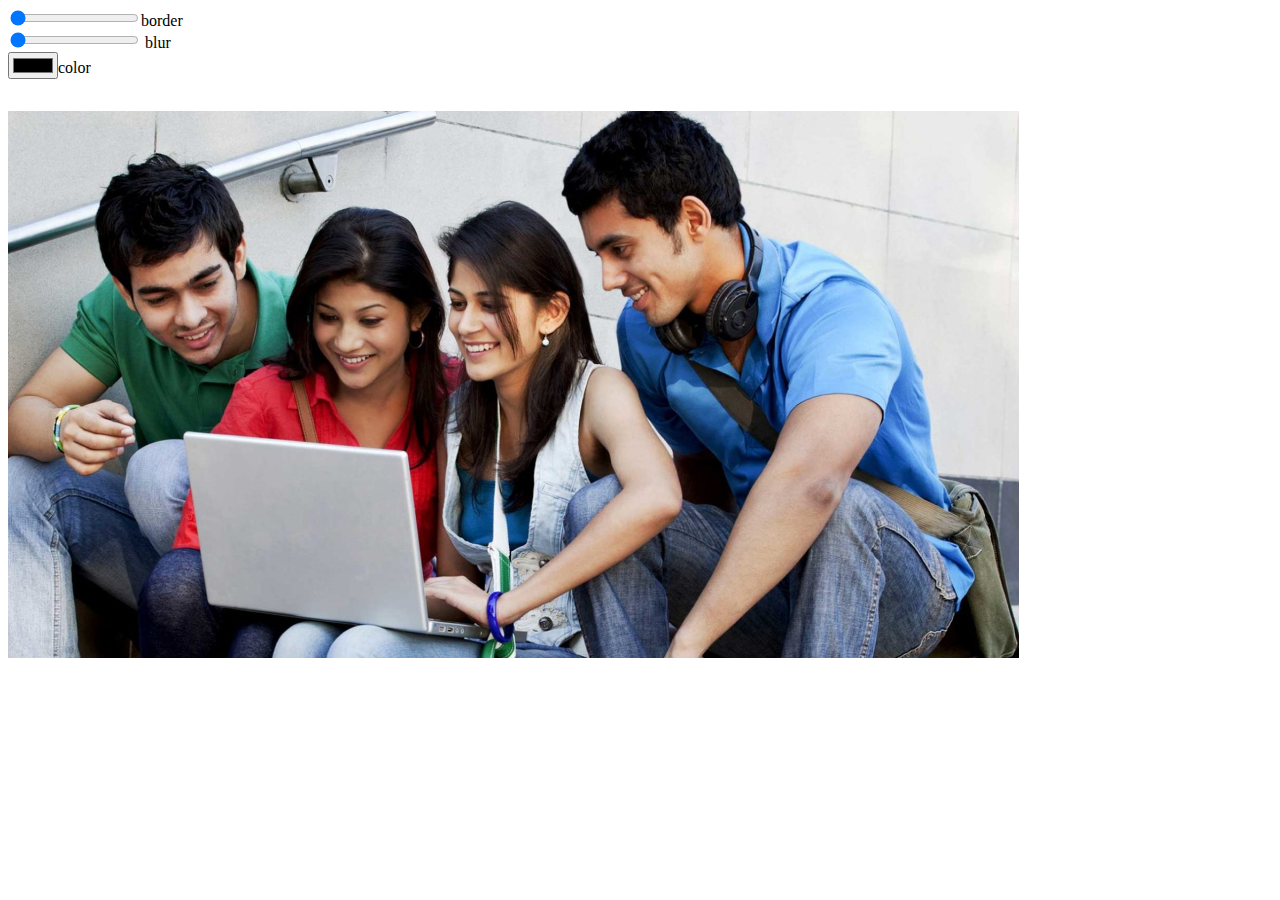
<file: index.html>
<!DOCTYPE html>
<html lang="en">
  <head>
    <meta charset="UTF-8" />
    <meta http-equiv="X-UA-Compatible" content="IE=edge" />
    <meta name="viewport" content="width=device-width, initial-scale=1.0" />
    <title>css var</title>
  <link rel="stylesheet" href="./style.css">
  </head>
  <body>
    <input type="range" name="border" id="" min="0" max="50" value="0" /><span>border</span><br>
    <input type="range" name="blur" id="" min="0" max="20" value="0"
    /> <span>blur</span><br>
    <input type="color" name="border-color" id="" /><span>color</span><br>
    <img src="./people.jpg" alt="people">
  </body>
 <script src="./script.js"></script>
</html>
</file>
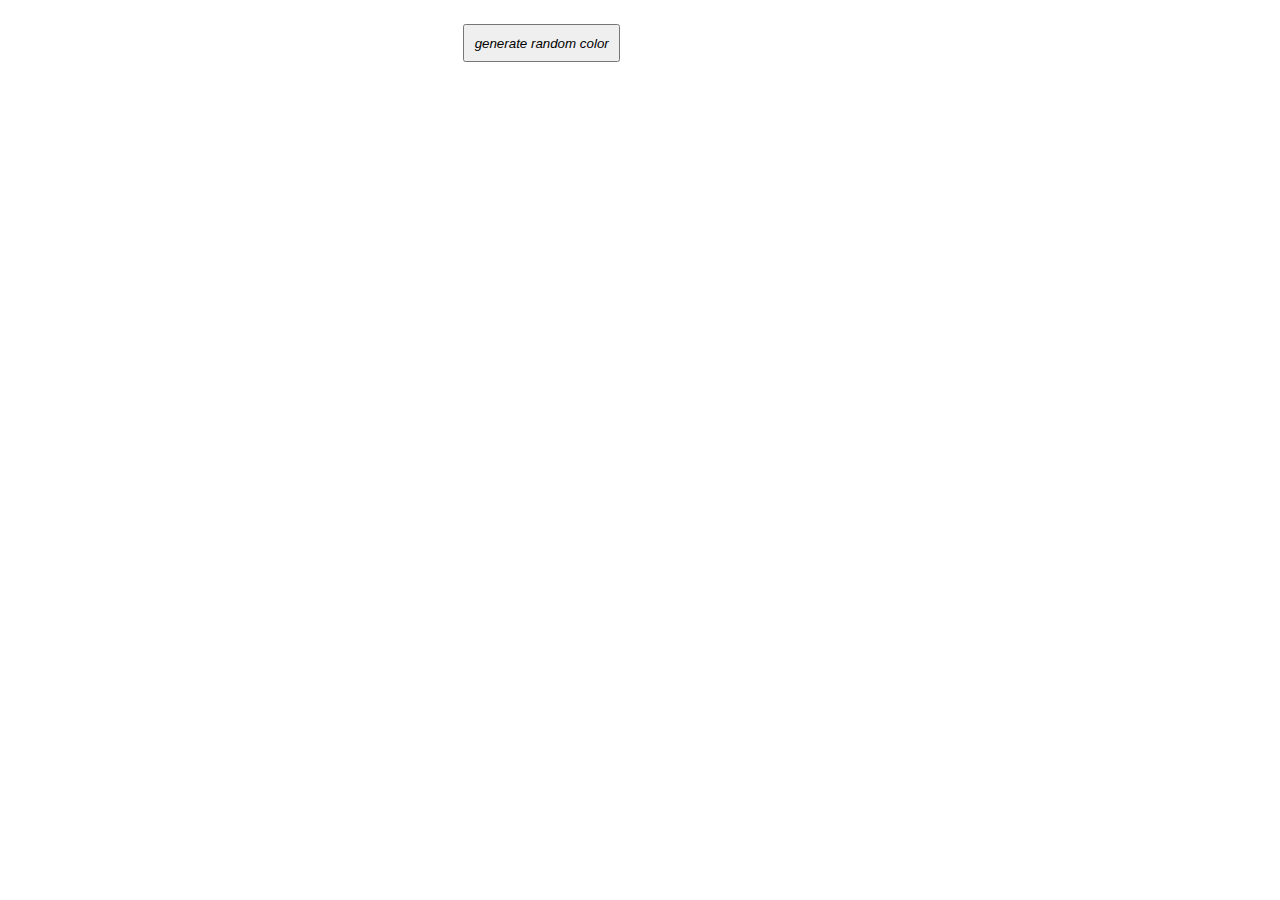
<file: rancolor.html>
<!DOCTYPE html>
<html lang="en">
<head>
    <meta charset="UTF-8">
    <meta http-equiv="X-UA-Compatible" content="IE=edge">
    <meta name="viewport" content="width=device-width, initial-scale=1.0">
    <title>random color</title>
    <style>
        button{
        cursor: pointer;
        margin: 1rem 36%;
        padding: .6rem;
        }
    </style>
</head>
<body>
    <button onclick="colorGen()"> <i>
        generate random color
    </i></button>

</body>
<script>
    let randomNum = ()=>{
    let num = Math.floor(Math.random()*256)
    console.log(num)
    return num
    }
    randomNum()
    function colorGen(){
    document.body.style.backgroundColor = `rgb(${randomNum()},${randomNum()},${randomNum()})`
    
    }
</script>
</html>
</file>
<file: style.css>
:root {
  --border-color: black;
  --border: 0px;
  --blur: 0px;
}
img {
  width: 80%;
  height: 60%;
  margin-top: 2rem;
  filter: blur(var(--blur));
  border: var(--border) solid var(--border-color);
}
</file>
